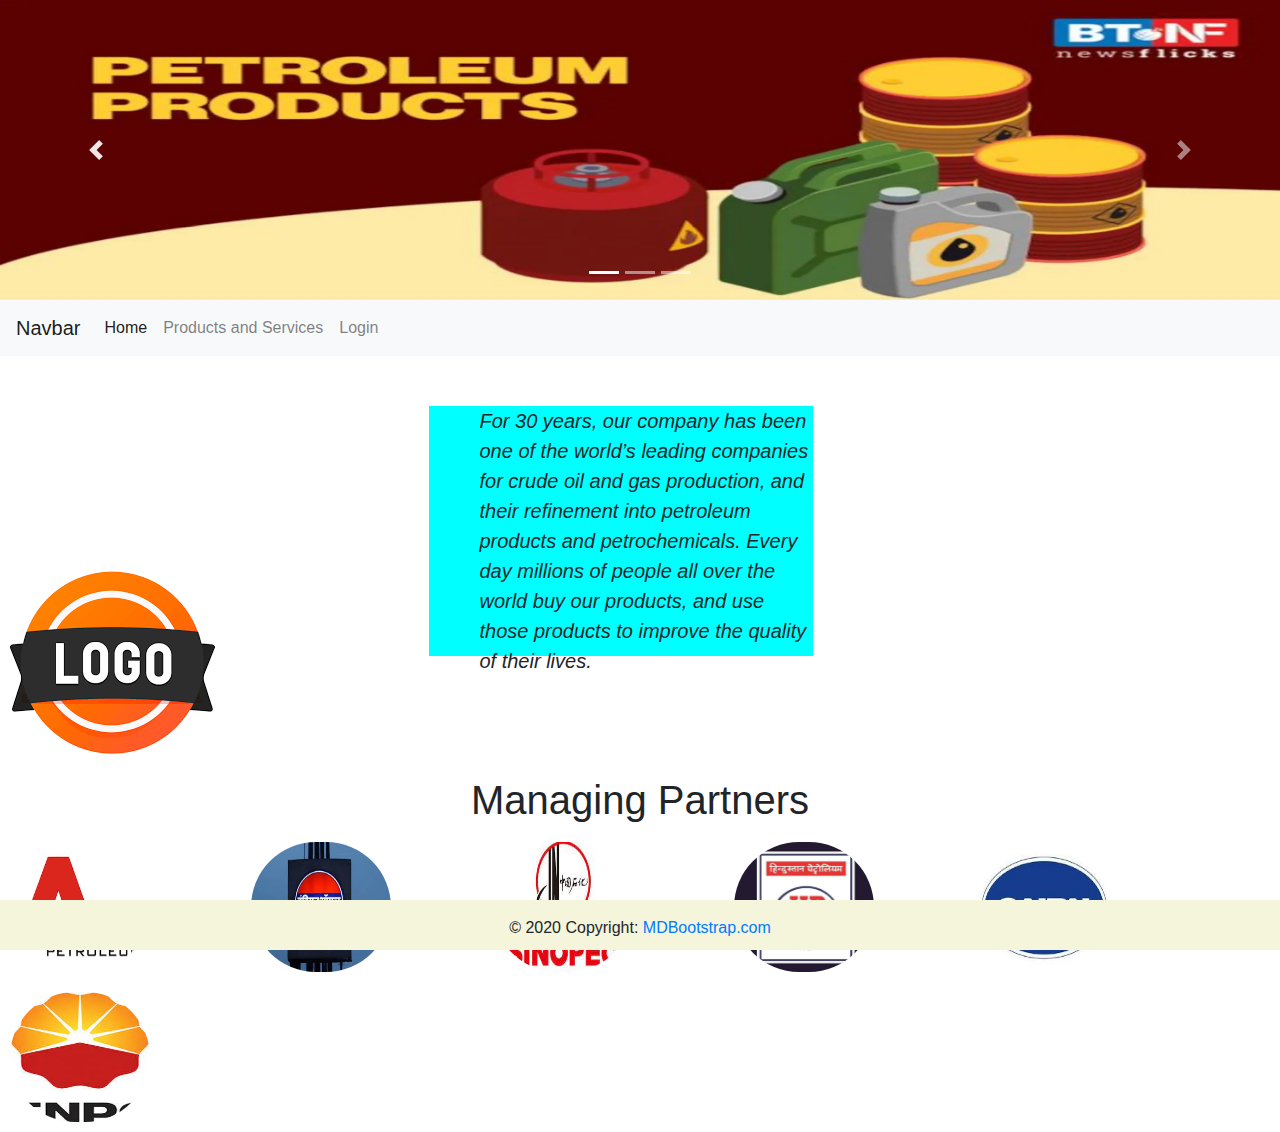
<file: DesignUIUX/uiux/main.html>
<!doctype html>
<html lang="en">
  <head>
    <!-- Required meta tags -->
    <meta charset="utf-8">
    <meta name="viewport" content="width=device-width, initial-scale=1, shrink-to-fit=no">

    <!-- Bootstrap CSS -->
    <link rel="stylesheet" href="https://maxcdn.bootstrapcdn.com/bootstrap/4.0.0/css/bootstrap.min.css" integrity="sha384-Gn5384xqQ1aoWXA+058RXPxPg6fy4IWvTNh0E263XmFcJlSAwiGgFAW/dAiS6JXm" crossorigin="anonymous">
    <link rel="stylesheet" href="style.css">
    <title>Petroleum Products</title>
  </head>
  <body>
       <div class="image_slider">
        <div id="carouselExampleIndicators" class="carousel slide" data-ride="carousel">
            <ol class="carousel-indicators">
              <li data-target="#carouselExampleIndicators" data-slide-to="0" class="active"></li>
              <li data-target="#carouselExampleIndicators" data-slide-to="1"></li>
              <li data-target="#carouselExampleIndicators" data-slide-to="2"></li>
            </ol>
            <div class="carousel-inner">
              <div class="carousel-item active">
                <img class="d-block w-100" src="image1.jpeg" alt="First slide">
              </div>
              <div class="carousel-item">
                <img class="d-block w-100" src="image2.jpeg" alt="Second slide">
              </div>
              <div class="carousel-item">
                <img class="d-block w-100" src="image3.jpeg" alt="Third slide">
              </div>
            </div>
            <a class="carousel-control-prev" href="#carouselExampleIndicators" role="button" data-slide="prev">
              <span class="carousel-control-prev-icon" aria-hidden="true"></span>
              <span class="sr-only">Previous</span>
            </a>
            <a class="carousel-control-next" href="#carouselExampleIndicators" role="button" data-slide="next">
              <span class="carousel-control-next-icon" aria-hidden="true"></span>
              <span class="sr-only">Next</span>
            </a>
          </div>
      </div>
      <nav class="navbar navbar-expand-lg navbar-light bg-light">
        <a class="navbar-brand" href="#">Navbar</a>
        <button class="navbar-toggler" type="button" data-toggle="collapse" data-target="#navbarNav" aria-controls="navbarNav" aria-expanded="false" aria-label="Toggle navigation">
          <span class="navbar-toggler-icon"></span>
        </button>
        <div class="collapse navbar-collapse" id="navbarNav">
          <ul class="navbar-nav">
            <li class="nav-item active">
              <a class="nav-link" href="main.html">Home <span class="sr-only">(current)</span></a>
            </li>
            <li class="nav-item">
              <a class="nav-link" href="products.html">Products and Services</a>
            </li>
            
            <li class="nav-item">
              <a class="nav-link" href="signin.html">Login</a>
            </li>
          </ul>
        </div>
      </nav>
      <div class="description">
        <img src="logo.png" alt="logo">
        <p>For 30 years, our company has been one of the world’s leading companies for crude oil and gas production, and their refinement into petroleum products and petrochemicals. Every day millions of people all over the world buy our products, and use those products to improve the quality of their lives.</p>
      </div>
      <div class="partners">
          <h1>Managing Partners</h1>
        <img src="acer.png" alt="acer">
        <img src="indianoil.jpg" alt="indianoil">
        <img src="sinopec.jpg" alt="sinopec">
        <img src="hp.jpg" alt="hp">
        <img src="cairn.jpg" alt="cairn">
        <img src="cnpc.jpg" alt="cnpc">


      </div>
      <div class="footer-copyright text-center py-3 footer">© 2020 Copyright:
        <a href="https://mdbootstrap.com/"> MDBootstrap.com</a>
      </div>
    


    <!-- Optional JavaScript -->
    <!-- jQuery first, then Popper.js, then Bootstrap JS -->
    <script src="https://code.jquery.com/jquery-3.2.1.slim.min.js" integrity="sha384-KJ3o2DKtIkvYIK3UENzmM7KCkRr/rE9/Qpg6aAZGJwFDMVNA/GpGFF93hXpG5KkN" crossorigin="anonymous"></script>
    <script src="https://cdnjs.cloudflare.com/ajax/libs/popper.js/1.12.9/umd/popper.min.js" integrity="sha384-ApNbgh9B+Y1QKtv3Rn7W3mgPxhU9K/ScQsAP7hUibX39j7fakFPskvXusvfa0b4Q" crossorigin="anonymous"></script>
    <script src="https://maxcdn.bootstrapcdn.com/bootstrap/4.0.0/js/bootstrap.min.js" integrity="sha384-JZR6Spejh4U02d8jOt6vLEHfe/JQGiRRSQQxSfFWpi1MquVdAyjUar5+76PVCmYl" crossorigin="anonymous"></script>
  </body>
</html>
</file>
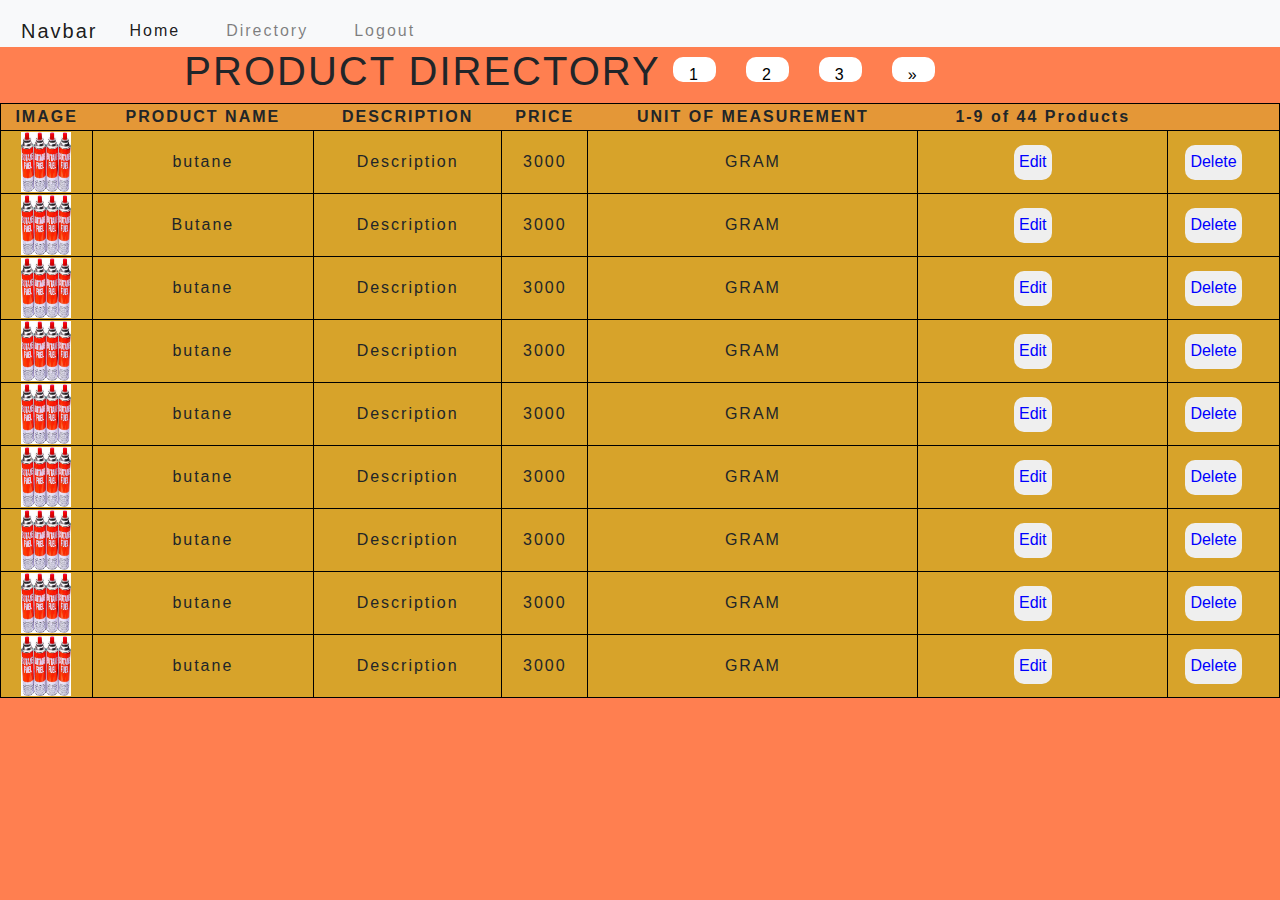
<file: DesignUIUX/uiux/pagination.html>
<!DOCTYPE html>
<html lang="en">
    <head>
        <!-- Required meta tags -->
        <meta charset="utf-8">
        <meta name="viewport" content="width=device-width, initial-scale=1, shrink-to-fit=no">
    
        <!-- Bootstrap CSS -->
        <link rel="stylesheet" href="https://maxcdn.bootstrapcdn.com/bootstrap/4.0.0/css/bootstrap.min.css" integrity="sha384-Gn5384xqQ1aoWXA+058RXPxPg6fy4IWvTNh0E263XmFcJlSAwiGgFAW/dAiS6JXm" crossorigin="anonymous">
        <link rel="stylesheet" href="style.css">
        <link rel="stylesheet" href="main_style.css">
        <title>Petroleum Products</title>
    </head>
<body>
 
    <nav class="navbar navbar-expand-lg navbar-light bg-light">
        <a class="navbar-brand" href="#">Navbar</a>
        <button class="navbar-toggler" type="button" data-toggle="collapse" data-target="#navbarNav" aria-controls="navbarNav" aria-expanded="false" aria-label="Toggle navigation">
          <span class="navbar-toggler-icon"></span>
        </button>
        <div class="collapse navbar-collapse" id="navbarNav">
          <ul class="navbar-nav">
            <li class="nav-item active">
              <a class="nav-link" href="order.html">Home <span class="sr-only">(current)</span></a>
            </li>
            <li class="nav-item">
              <a class="nav-link" href="pagination.html">Directory</a>
            </li>
            
            <li class="nav-item">
              <a class="nav-link" href="main.html">Logout</a>
            </li>
          </ul>
        </div>
      </nav>
    <H1 class="title">PRODUCT DIRECTORY

        <!-- used Pagination concept to navigate through data available in different pages -->
    <div class="pagination">
        
        <a href="pagination.html">1</a>
        <a href="pagination2.html">2</a>
        <a href="pagination3.html">3</a>
       
        <a href="pagination2.html">&raquo;</a>
      </div>
    </H1>

    <table style = "width :100%">
        <tr>
        <th> IMAGE </th>
        <th>  PRODUCT NAME  </th>
        <th>  DESCRIPTION  </th>
        <th>  PRICE </th>
        <th>  UNIT OF MEASUREMENT  </th>  
        <th>  1-9 of 44 Products </th>  
        </tr>
        
        <tr>
            <td><img src="butane.jpg" alt="product" style="width:50px;height:60px;"></td>
            <td> butane </td>
            <td> Description </td>
            <td> 3000 </td>
            <td> GRAM </td>
            
            <td><button type="menu" value="Home" width=10px>
                Edit
            </button></td>
            <td><button type="menu" value="Home" width=10px>
                Delete
            </button></td>
        </tr>
        <tr>
            <td><img src="butane.jpg" alt="product" style="width:50px;height:60px;"></td>
            <td> Butane </td>
            <td> Description </td>
            <td> 3000 </td>
            <td> GRAM </td>
            
            <td><button type="menu" value="Home" width=10px>
                Edit
            </button></td>
            <td><button type="menu" value="Home" width=10px>
                Delete
            </button></td>
        </tr>
        <tr>
            <td><img src="butane.jpg" alt="product" style="width:50px;height:60px;"></td>
            <td> butane </td>
            <td> Description </td>
            <td> 3000 </td>
            <td> GRAM </td>
            
            <td><button type="menu" value="Home" width=10px>
                Edit
            </button></td>
            <td><button type="menu" value="Home" width=10px>
                Delete
            </button></td>
        </tr>
        <tr>
            <td><img src="butane.jpg" alt="product" style="width:50px;height:60px;"></td>
            <td> butane </td>
            <td> Description </td>
            <td> 3000 </td>
            <td> GRAM </td>
            
            <td><button type="menu" value="Home" width=10px>
                Edit
            </button></td>
            <td><button type="menu" value="Home" width=10px>
                Delete
            </button></td>
        </tr>
        <tr>
            <td><img src="butane.jpg" alt="product" style="width:50px;height:60px;"></td>
            <td> butane </td>
            <td> Description </td>
            <td> 3000 </td>
            <td> GRAM </td>
            
            <td><button type="menu" value="Home" width=10px>
                Edit
            </button></td>
            <td><button type="menu" value="Home" width=10px>
                Delete
            </button></td>
        </tr>
        <tr>
            <td><img src="butane.jpg" alt="product" style="width:50px;height:60px;"></td>
            <td> butane </td>
            <td> Description </td>
            <td> 3000 </td>
            <td> GRAM </td>
            
            <td><button type="menu" value="Home" width=10px>
                Edit
            </button></td>
            <td><button type="menu" value="Home" width=10px>
                Delete
            </button></td>
        </tr>
        <tr>
            <td><img src="butane.jpg" alt="product" style="width:50px;height:60px;"></td>
            <td> butane </td>
            <td> Description </td>
            <td> 3000 </td>
            <td> GRAM </td>
            
            <td><button type="menu" value="Home" width=10px>
                Edit
            </button></td>
            <td><button type="menu" value="Home" width=10px>
                Delete
            </button></td>
        </tr>
        <tr>
            <td><img src="butane.jpg" alt="product" style="width:50px;height:60px;"></td>
            <td> butane </td>
            <td> Description </td>
            <td> 3000 </td>
            <td> GRAM </td>
            
            <td><button type="menu" value="Home" width=10px>
                Edit
            </button></td>
            <td><button type="menu" value="Home" width=10px>
                Delete
            </button></td>
        </tr>
        <tr>
            <td><img src="butane.jpg" alt="product" style="width:50px;height:60px;"></td>
            <td> butane </td>
            <td> Description </td>
            <td> 3000 </td>
            <td> GRAM </td>
            
            <td><button type="menu" value="Home" width=10px>
                Edit
            </button></td>
            <td><button type="menu" value="Home" width=10px>
                Delete
            </button></td>
        </tr>


       
        
    </table>
</body>
</html>
</file>
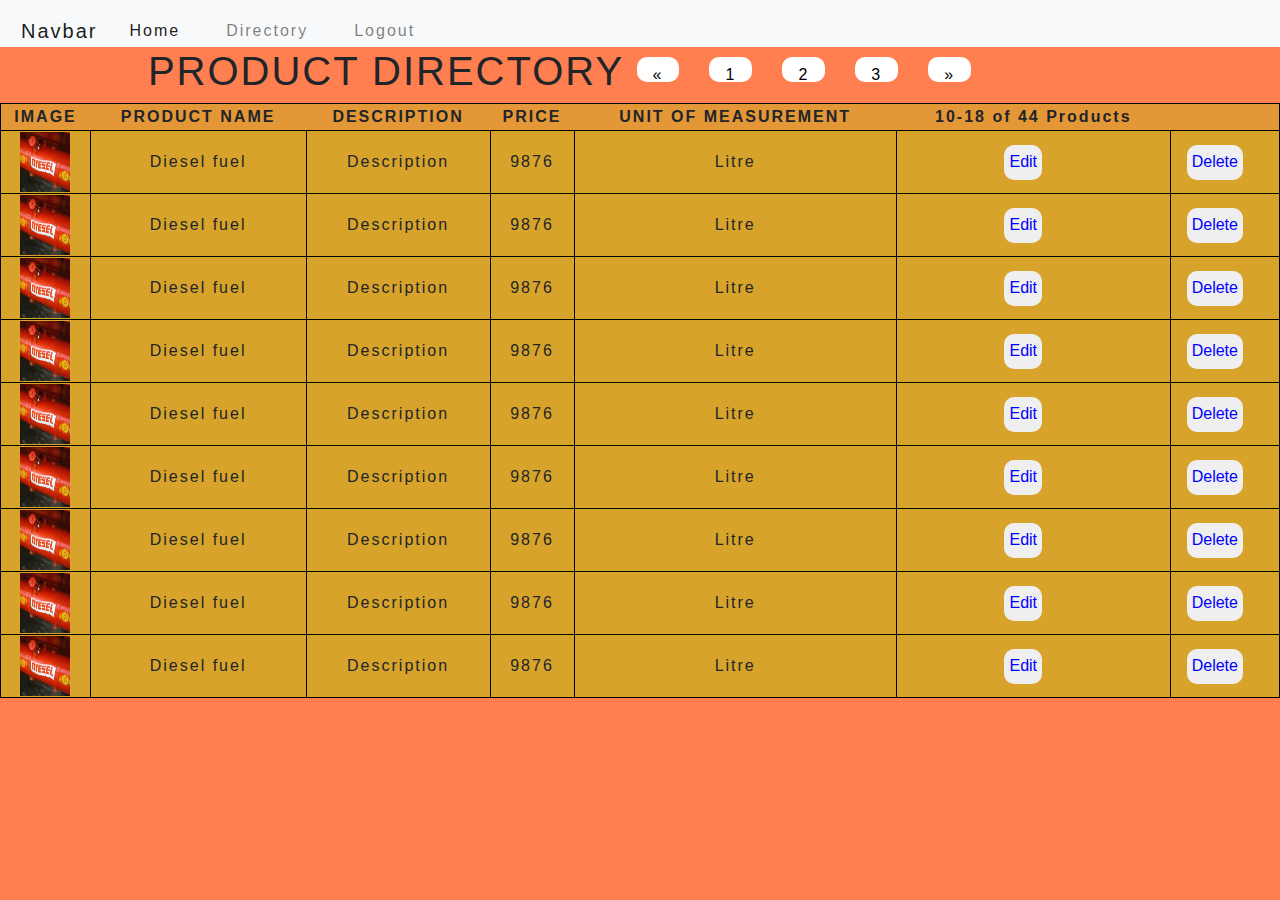
<file: DesignUIUX/uiux/pagination2.html>
<!DOCTYPE html>
<html lang="en">
    <head>
        <!-- Required meta tags -->
        <meta charset="utf-8">
        <meta name="viewport" content="width=device-width, initial-scale=1, shrink-to-fit=no">
    
        <!-- Bootstrap CSS -->
        <link rel="stylesheet" href="https://maxcdn.bootstrapcdn.com/bootstrap/4.0.0/css/bootstrap.min.css" integrity="sha384-Gn5384xqQ1aoWXA+058RXPxPg6fy4IWvTNh0E263XmFcJlSAwiGgFAW/dAiS6JXm" crossorigin="anonymous">
        <link rel="stylesheet" href="style.css">
        <link rel="stylesheet" href="main_style.css">
        <title>Petroleum Products</title>      </head>
<body>
    <nav class="navbar navbar-expand-lg navbar-light bg-light">
        <a class="navbar-brand" href="#">Navbar</a>
        <button class="navbar-toggler" type="button" data-toggle="collapse" data-target="#navbarNav" aria-controls="navbarNav" aria-expanded="false" aria-label="Toggle navigation">
          <span class="navbar-toggler-icon"></span>
        </button>
        <div class="collapse navbar-collapse" id="navbarNav">
          <ul class="navbar-nav">
            <li class="nav-item active">
              <a class="nav-link" href="order.html">Home <span class="sr-only">(current)</span></a>
            </li>
            <li class="nav-item">
              <a class="nav-link" href="pagination.html">Directory</a>
            </li>
            
            <li class="nav-item">
              <a class="nav-link" href="main.html">Logout</a>
            </li>
          </ul>
        </div>
      </nav>
    <H1 class="title">PRODUCT DIRECTORY
       
    
    <div class="pagination">
        <a href="pagination.html">&laquo;</a>
        <a href="pagination.html">1</a>
        <a href="pagination2.html">2</a>
        <a href="pagination3.html">3</a>
       
        <a href="pagination3.html">&raquo;</a>
      </div></H1>
    <table style = "width :100%">
        <tr>
        <th> IMAGE </th>
        <th>  PRODUCT NAME  </th>
        <th>  DESCRIPTION  </th>
        <th>  PRICE </th>
        <th>  UNIT OF MEASUREMENT  </th>  
        <th>  10-18 of 44 Products </th>
        </tr>
        
        <tr>
            <td><img src="diesel.jpg" alt="product" style="width:50px;height:60px;"></td>
            <td> Diesel fuel </td>
            <td> Description </td>
            <td> 9876 </td>
            <td> Litre </td>
            
            <td><button type="menu" value="Home" width=10px>
                Edit
            </button></td>
            <td><button type="menu" value="Home" width=10px>
                Delete
            </button></td>
        </tr>
        <tr>
            <td><img src="diesel.jpg" alt="product" style="width:50px;height:60px;"></td>
            <td> Diesel fuel </td>
            <td> Description </td>
            <td> 9876 </td>
            <td> Litre </td>
            
            <td><button type="menu" value="Home" width=10px>
                Edit
            </button></td>
            <td><button type="menu" value="Home" width=10px>
                Delete
            </button></td>
        </tr>
        <tr>
            <td><img src="diesel.jpg" alt="product" style="width:50px;height:60px;"></td>
            <td> Diesel fuel </td>
            <td> Description </td>
            <td> 9876 </td>
            <td> Litre </td>
            
            <td><button type="menu" value="Home" width=10px>
                Edit
            </button></td>
            <td><button type="menu" value="Home" width=10px>
                Delete
            </button></td>
        </tr>
        <tr>
            <td><img src="diesel.jpg" alt="product" style="width:50px;height:60px;"></td>
            <td> Diesel fuel </td>
            <td> Description </td>
            <td> 9876 </td>
            <td> Litre </td>
            
            <td><button type="menu" value="Home" width=10px>
                Edit
            </button></td>
            <td><button type="menu" value="Home" width=10px>
                Delete
            </button></td>
        </tr>
        <tr>
            <td><img src="diesel.jpg" alt="product" style="width:50px;height:60px;"></td>
            <td> Diesel fuel </td>
            <td> Description </td>
            <td> 9876 </td>
            <td> Litre </td>
            
            <td><button type="menu" value="Home" width=10px>
                Edit
            </button></td>
            <td><button type="menu" value="Home" width=10px>
                Delete
            </button></td>
        </tr>
        <tr>
            <td><img src="diesel.jpg" alt="product" style="width:50px;height:60px;"></td>
            <td> Diesel fuel </td>
            <td> Description </td>
            <td> 9876 </td>
            <td> Litre </td>
            
            <td><button type="menu" value="Home" width=10px>
                Edit
            </button></td>
            <td><button type="menu" value="Home" width=10px>
                Delete
            </button></td>
        </tr>
        <tr>
            <td><img src="diesel.jpg" alt="product" style="width:50px;height:60px;"></td>
            <td> Diesel fuel </td>
            <td> Description </td>
            <td> 9876 </td>
            <td> Litre </td>
            
            <td><button type="menu" value="Home" width=10px>
                Edit
            </button></td>
            <td><button type="menu" value="Home" width=10px>
                Delete
            </button></td>
        </tr>
        <tr>
            <td><img src="diesel.jpg" alt="product" style="width:50px;height:60px;"></td>
            <td> Diesel fuel </td>
            <td> Description </td>
            <td> 9876 </td>
            <td> Litre </td>
            
            <td><button type="menu" value="Home" width=10px>
                Edit
            </button></td>
            <td><button type="menu" value="Home" width=10px>
                Delete
            </button></td>
        </tr>
        <tr>
            <td><img src="diesel.jpg" alt="product" style="width:50px;height:60px;"></td>
            <td> Diesel fuel </td>
            <td> Description </td>
            <td> 9876 </td>
            <td> Litre </td>
            
            <td><button type="menu" value="Home" width=10px>
                Edit
            </button></td>
            <td><button type="menu" value="Home" width=10px>
                Delete
            </button></td>
        </tr>


        
        
    </table>
</body>
</html>
</file>
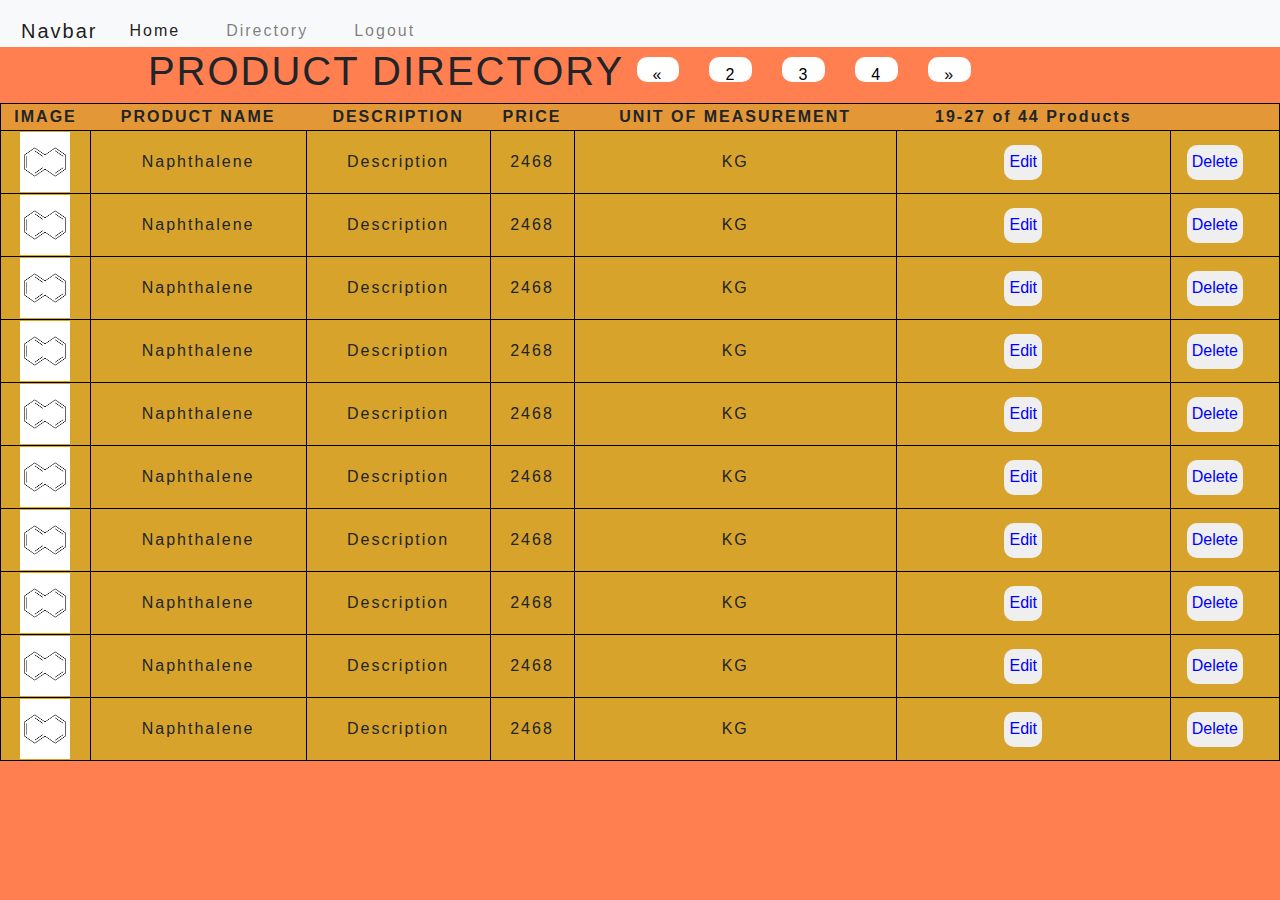
<file: DesignUIUX/uiux/pagination3.html>
<!DOCTYPE html>
<html lang="en">
    <head>
        <!-- Required meta tags -->
        <meta charset="utf-8">
        <meta name="viewport" content="width=device-width, initial-scale=1, shrink-to-fit=no">
    
        <!-- Bootstrap CSS -->
        <link rel="stylesheet" href="https://maxcdn.bootstrapcdn.com/bootstrap/4.0.0/css/bootstrap.min.css" integrity="sha384-Gn5384xqQ1aoWXA+058RXPxPg6fy4IWvTNh0E263XmFcJlSAwiGgFAW/dAiS6JXm" crossorigin="anonymous">
        <link rel="stylesheet" href="style.css">
        <link rel="stylesheet" href="main_style.css">
        <title>Petroleum Products</title>      </head>
<body>
    <nav class="navbar navbar-expand-lg navbar-light bg-light">
        <a class="navbar-brand" href="#">Navbar</a>
        <button class="navbar-toggler" type="button" data-toggle="collapse" data-target="#navbarNav" aria-controls="navbarNav" aria-expanded="false" aria-label="Toggle navigation">
          <span class="navbar-toggler-icon"></span>
        </button>
        <div class="collapse navbar-collapse" id="navbarNav">
          <ul class="navbar-nav">
            <li class="nav-item active">
              <a class="nav-link" href="order.html">Home <span class="sr-only">(current)</span></a>
            </li>
            <li class="nav-item">
              <a class="nav-link" href="pagination.html">Directory</a>
            </li>
            
            <li class="nav-item">
              <a class="nav-link" href="main.html">Logout</a>
            </li>
          </ul>
        </div>
      </nav>
    <H1 class="title">PRODUCT DIRECTORY
       
    
    <div class="pagination">
        <a href="pagination2.html">&laquo;</a>
        <a href="pagination2.html">2</a>
        <a href="pagination3.html">3</a>
        <a href="pagination4.html">4</a>
       
        <a href="pagination4.html">&raquo;</a>
      </div>
    </H1>
    <table style = "width :100%">
        <tr>
        <th> IMAGE </th>
        <th>  PRODUCT NAME  </th>
        <th>  DESCRIPTION  </th>
        <th>  PRICE </th>
        <th>  UNIT OF MEASUREMENT  </th>  
        <th>  19-27 of 44 Products </th>
        </tr>
        
        <tr>
            <td><img src="naphthelene.png" alt="product" style="width:50px;height:60px;"></td>
            <td>Naphthalene </td>
            <td> Description </td>
            <td> 2468 </td>
            <td> KG </td>
            
            <td><button type="menu" value="Home" width=10px>
                Edit
            </button></td>
            <td><button type="menu" value="Home" width=10px>
                Delete
            </button></td>
        </tr>
        <tr>
            <td><img src="naphthelene.png" alt="product" style="width:50px;height:60px;"></td>
            <td>Naphthalene </td>
            <td> Description </td>
            <td> 2468 </td>
            <td> KG </td>
            
            <td><button type="menu" value="Home" width=10px>
                Edit
            </button></td>
            <td><button type="menu" value="Home" width=10px>
                Delete
            </button></td>
        </tr>
        <tr>
            <td><img src="naphthelene.png" alt="product" style="width:50px;height:60px;"></td>
            <td>Naphthalene </td>
            <td> Description </td>
            <td> 2468 </td>
            <td> KG </td>
            
            <td><button type="menu" value="Home" width=10px>
                Edit
            </button></td>
            <td><button type="menu" value="Home" width=10px>
                Delete
            </button></td>
        </tr>
        <tr>
            <td><img src="naphthelene.png" alt="product" style="width:50px;height:60px;"></td>
            <td>Naphthalene </td>
            <td> Description </td>
            <td> 2468 </td>
            <td> KG </td>
            
            <td><button type="menu" value="Home" width=10px>
                Edit
            </button></td>
            <td><button type="menu" value="Home" width=10px>
                Delete
            </button></td>
        </tr>
        <tr>
            <td><img src="naphthelene.png" alt="product" style="width:50px;height:60px;"></td>
            <td>Naphthalene </td>
            <td> Description </td>
            <td> 2468 </td>
            <td> KG </td>
            
            <td><button type="menu" value="Home" width=10px>
                Edit
            </button></td>
            <td><button type="menu" value="Home" width=10px>
                Delete
            </button></td>
        </tr>
        <tr>
            <td><img src="naphthelene.png" alt="product" style="width:50px;height:60px;"></td>
            <td>Naphthalene </td>
            <td> Description </td>
            <td> 2468 </td>
            <td> KG </td>
            
            <td><button type="menu" value="Home" width=10px>
                Edit
            </button></td>
            <td><button type="menu" value="Home" width=10px>
                Delete
            </button></td>
        </tr>
        <tr>
            <td><img src="naphthelene.png" alt="product" style="width:50px;height:60px;"></td>
            <td>Naphthalene </td>
            <td> Description </td>
            <td> 2468 </td>
            <td> KG </td>
            
            <td><button type="menu" value="Home" width=10px>
                Edit
            </button></td>
            <td><button type="menu" value="Home" width=10px>
                Delete
            </button></td>
        </tr>
        <tr>
            <td><img src="naphthelene.png" alt="product" style="width:50px;height:60px;"></td>
            <td>Naphthalene </td>
            <td> Description </td>
            <td> 2468 </td>
            <td> KG </td>
            
            <td><button type="menu" value="Home" width=10px>
                Edit
            </button></td>
            <td><button type="menu" value="Home" width=10px>
                Delete
            </button></td>
        </tr>
        <tr>
            <td><img src="naphthelene.png" alt="product" style="width:50px;height:60px;"></td>
            <td>Naphthalene </td>
            <td> Description </td>
            <td> 2468 </td>
            <td> KG </td>
            
            <td><button type="menu" value="Home" width=10px>
                Edit
            </button></td>
            <td><button type="menu" value="Home" width=10px>
                Delete
            </button></td>
        </tr>
        <tr>
            <td><img src="naphthelene.png" alt="product" style="width:50px;height:60px;"></td>
            <td>Naphthalene </td>
            <td> Description </td>
            <td> 2468 </td>
            <td> KG </td>
            
            <td><button type="menu" value="Home" width=10px>
                Edit
            </button></td>
            <td><button type="menu" value="Home" width=10px>
                Delete
            </button></td>
        </tr>
        
        
    </table>
</body>
</html>
</file>
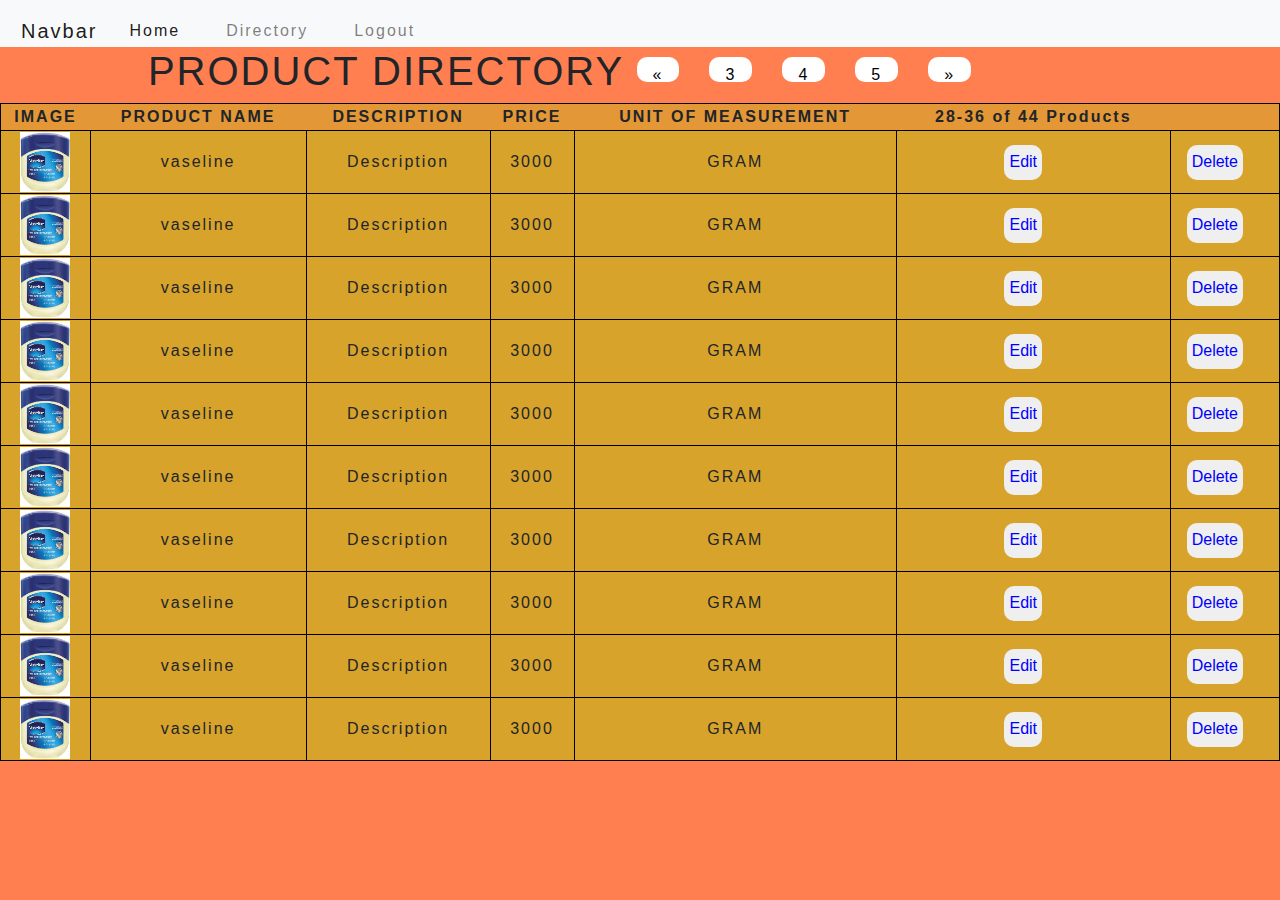
<file: DesignUIUX/uiux/pagination4.html>
<!DOCTYPE html>
<html lang="en">
    <head>
        <!-- Required meta tags -->
        <meta charset="utf-8">
        <meta name="viewport" content="width=device-width, initial-scale=1, shrink-to-fit=no">
    
        <!-- Bootstrap CSS -->
        <link rel="stylesheet" href="https://maxcdn.bootstrapcdn.com/bootstrap/4.0.0/css/bootstrap.min.css" integrity="sha384-Gn5384xqQ1aoWXA+058RXPxPg6fy4IWvTNh0E263XmFcJlSAwiGgFAW/dAiS6JXm" crossorigin="anonymous">
        <link rel="stylesheet" href="style.css">
        <link rel="stylesheet" href="main_style.css">
        <title>Petroleum Products</title>      </head>
<body>
    <nav class="navbar navbar-expand-lg navbar-light bg-light">
        <a class="navbar-brand" href="#">Navbar</a>
        <button class="navbar-toggler" type="button" data-toggle="collapse" data-target="#navbarNav" aria-controls="navbarNav" aria-expanded="false" aria-label="Toggle navigation">
          <span class="navbar-toggler-icon"></span>
        </button>
        <div class="collapse navbar-collapse" id="navbarNav">
          <ul class="navbar-nav">
            <li class="nav-item active">
              <a class="nav-link" href="order.html">Home <span class="sr-only">(current)</span></a>
            </li>
            <li class="nav-item">
              <a class="nav-link" href="pagination.html">Directory</a>
            </li>
            
            <li class="nav-item">
              <a class="nav-link" href="main.html">Logout</a>
            </li>
          </ul>
        </div>
      </nav>
    <H1 class="title">PRODUCT DIRECTORY
       
    
    <div class="pagination">
        <a href="pagination3.html">&laquo;</a>
        <a href="pagination3.html">3</a>
        <a href="pagination4.html">4</a>
        <a href="pagination5.html">5</a>
       
        <a href="pagination5.html">&raquo;</a>
      </div></H1>
    <table style = "width :100%">
        <tr>
        <th> IMAGE </th>
        <th>  PRODUCT NAME  </th>
        <th>  DESCRIPTION  </th>
        <th>  PRICE </th>
        <th>  UNIT OF MEASUREMENT  </th>  
        <th>  28-36 of 44 Products </th>
        </tr>
        
        <tr>
            <td><img src="vaseline.jpg" alt="product" style="width:50px;height:60px;"></td>
            <td> vaseline </td>
            <td> Description </td>
            <td> 3000 </td>
            <td> GRAM </td>
            
            <td><button type="menu" value="Home" width=10px>
                Edit
            </button></td>
            <td><button type="menu" value="Home" width=10px>
                Delete
            </button></td>
        </tr>
        <tr>
            <td><img src="vaseline.jpg" alt="product" style="width:50px;height:60px;"></td>
            <td> vaseline </td>
            <td> Description </td>
            <td> 3000 </td>
            <td> GRAM </td>
            
            <td><button type="menu" value="Home" width=10px>
                Edit
            </button></td>
            <td><button type="menu" value="Home" width=10px>
                Delete
            </button></td>
        </tr>
        <tr>
            <td><img src="vaseline.jpg" alt="product" style="width:50px;height:60px;"></td>
            <td> vaseline </td>
            <td> Description </td>
            <td> 3000 </td>
            <td> GRAM </td>
            
            <td><button type="menu" value="Home" width=10px>
                Edit
            </button></td>
            <td><button type="menu" value="Home" width=10px>
                Delete
            </button></td>
        </tr>
        <tr>
            <td><img src="vaseline.jpg" alt="product" style="width:50px;height:60px;"></td>
            <td> vaseline </td>
            <td> Description </td>
            <td> 3000 </td>
            <td> GRAM </td>
            
            <td><button type="menu" value="Home" width=10px>
                Edit
            </button></td>
            <td><button type="menu" value="Home" width=10px>
                Delete
            </button></td>
        </tr>
        <tr>
            <td><img src="vaseline.jpg" alt="product" style="width:50px;height:60px;"></td>
            <td> vaseline </td>
            <td> Description </td>
            <td> 3000 </td>
            <td> GRAM </td>
            
            <td><button type="menu" value="Home" width=10px>
                Edit
            </button></td>
            <td><button type="menu" value="Home" width=10px>
                Delete
            </button></td>
        </tr>
        <tr>
            <td><img src="vaseline.jpg" alt="product" style="width:50px;height:60px;"></td>
            <td> vaseline </td>
            <td> Description </td>
            <td> 3000 </td>
            <td> GRAM </td>
            
            <td><button type="menu" value="Home" width=10px>
                Edit
            </button></td>
            <td><button type="menu" value="Home" width=10px>
                Delete
            </button></td>
        </tr>
        <tr>
            <td><img src="vaseline.jpg" alt="product" style="width:50px;height:60px;"></td>
            <td> vaseline </td>
            <td> Description </td>
            <td> 3000 </td>
            <td> GRAM </td>
            
            <td><button type="menu" value="Home" width=10px>
                Edit
            </button></td>
            <td><button type="menu" value="Home" width=10px>
                Delete
            </button></td>
        </tr>
        <tr>
            <td><img src="vaseline.jpg" alt="product" style="width:50px;height:60px;"></td>
            <td> vaseline </td>
            <td> Description </td>
            <td> 3000 </td>
            <td> GRAM </td>
            
            <td><button type="menu" value="Home" width=10px>
                Edit
            </button></td>
            <td><button type="menu" value="Home" width=10px>
                Delete
            </button></td>
        </tr>
        <tr>
            <td><img src="vaseline.jpg" alt="product" style="width:50px;height:60px;"></td>
            <td> vaseline </td>
            <td> Description </td>
            <td> 3000 </td>
            <td> GRAM </td>
            
            <td><button type="menu" value="Home" width=10px>
                Edit
            </button></td>
            <td><button type="menu" value="Home" width=10px>
                Delete
            </button></td>
        </tr>
        <tr>
            <td><img src="vaseline.jpg" alt="product" style="width:50px;height:60px;"></td>
            <td> vaseline </td>
            <td> Description </td>
            <td> 3000 </td>
            <td> GRAM </td>
            
            <td><button type="menu" value="Home" width=10px>
                Edit
            </button></td>
            <td><button type="menu" value="Home" width=10px>
                Delete
            </button></td>
        </tr>
        
        
    </table>
</body>
</html>
</file>
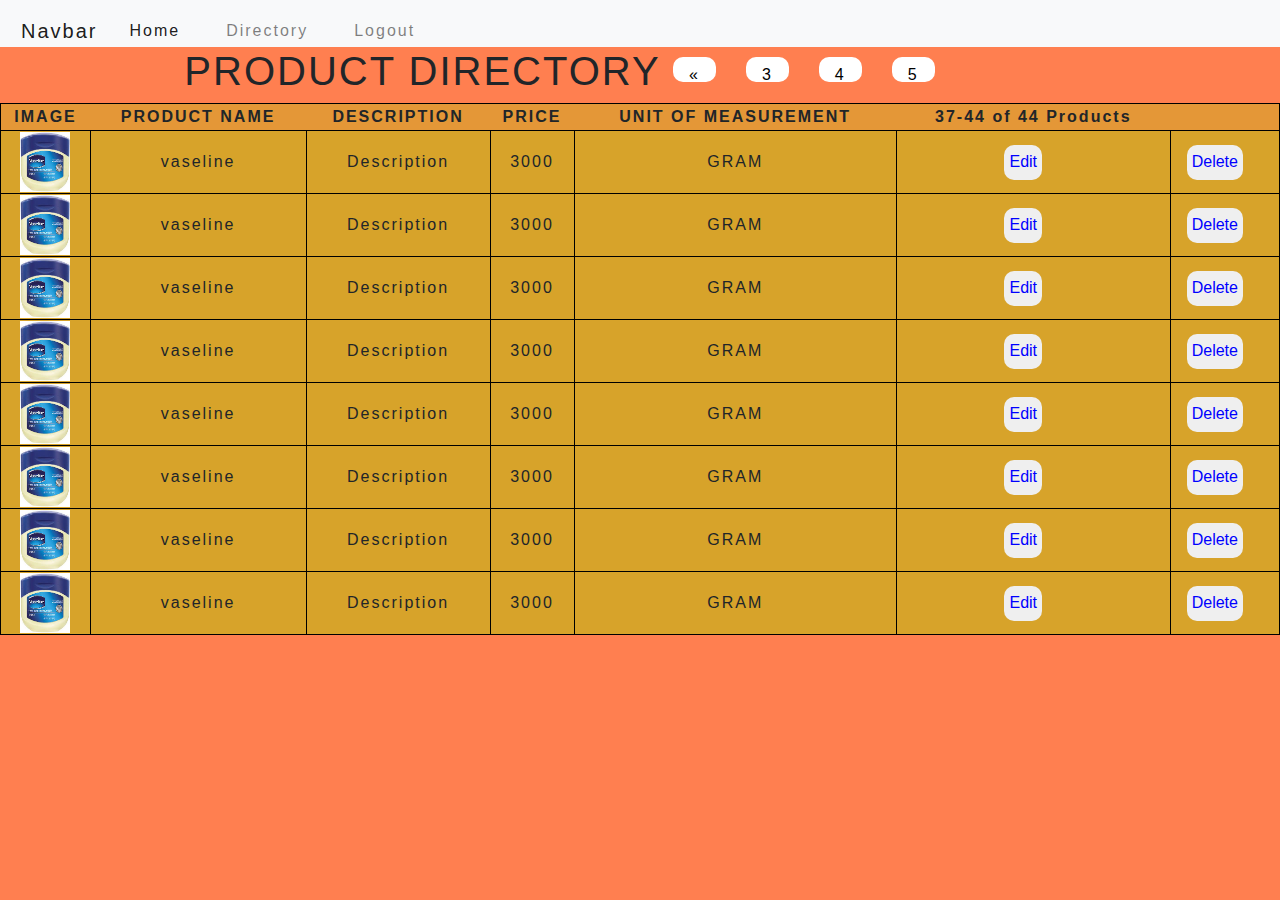
<file: DesignUIUX/uiux/pagination5.html>
<!DOCTYPE html>
<html lang="en">
    <head>
        <!-- Required meta tags -->
        <meta charset="utf-8">
        <meta name="viewport" content="width=device-width, initial-scale=1, shrink-to-fit=no">
    
        <!-- Bootstrap CSS -->
        <link rel="stylesheet" href="https://maxcdn.bootstrapcdn.com/bootstrap/4.0.0/css/bootstrap.min.css" integrity="sha384-Gn5384xqQ1aoWXA+058RXPxPg6fy4IWvTNh0E263XmFcJlSAwiGgFAW/dAiS6JXm" crossorigin="anonymous">
        <link rel="stylesheet" href="style.css">
        <link rel="stylesheet" href="main_style.css">
        <title>Petroleum Products</title>      </head>
<body>
    <nav class="navbar navbar-expand-lg navbar-light bg-light">
        <a class="navbar-brand" href="#">Navbar</a>
        <button class="navbar-toggler" type="button" data-toggle="collapse" data-target="#navbarNav" aria-controls="navbarNav" aria-expanded="false" aria-label="Toggle navigation">
          <span class="navbar-toggler-icon"></span>
        </button>
        <div class="collapse navbar-collapse" id="navbarNav">
          <ul class="navbar-nav">
            <li class="nav-item active">
              <a class="nav-link" href="order.html">Home <span class="sr-only">(current)</span></a>
            </li>
            <li class="nav-item">
              <a class="nav-link" href="pagination.html">Directory</a>
            </li>
            
            <li class="nav-item">
              <a class="nav-link" href="main.html">Logout</a>
            </li>
          </ul>
        </div>
      </nav>
    <H1 class="title">PRODUCT DIRECTORY
       
    
    <div class="pagination">
        <a href="pagination4.html">&laquo;</a>
        <a href="pagination3.html">3</a>
        <a href="pagination4.html">4</a>
        <a href="pagination5.html">5</a>
       
      </div></H1>
    <table style = "width :100%">
        <tr>
        <th> IMAGE </th>
        <th>  PRODUCT NAME  </th>
        <th>  DESCRIPTION  </th>
        <th>  PRICE </th>
        <th>  UNIT OF MEASUREMENT  </th>  
        <th>  37-44 of 44 Products </th>
        </tr>
        
        <tr>
            <td><img src="vaseline.jpg" alt="product" style="width:50px;height:60px;"></td>
            <td> vaseline </td>
            <td> Description </td>
            <td> 3000 </td>
            <td> GRAM </td>
            
            <td><button type="menu" value="Home" width=10px>
                Edit
            </button></td>
            <td><button type="menu" value="Home" width=10px>
                Delete
            </button></td>
        </tr>
        <tr>
            <td><img src="vaseline.jpg" alt="product" style="width:50px;height:60px;"></td>
            <td> vaseline </td>
            <td> Description </td>
            <td> 3000 </td>
            <td> GRAM </td>
            
            <td><button type="menu" value="Home" width=10px>
                Edit
            </button></td>
            <td><button type="menu" value="Home" width=10px>
                Delete
            </button></td>
        </tr>
        <tr>
            <td><img src="vaseline.jpg" alt="product" style="width:50px;height:60px;"></td>
            <td> vaseline </td>
            <td> Description </td>
            <td> 3000 </td>
            <td> GRAM </td>
            
            <td><button type="menu" value="Home" width=10px>
                Edit
            </button></td>
            <td><button type="menu" value="Home" width=10px>
                Delete
            </button></td>
        </tr>
        <tr>
            <td><img src="vaseline.jpg" alt="product" style="width:50px;height:60px;"></td>
            <td> vaseline </td>
            <td> Description </td>
            <td> 3000 </td>
            <td> GRAM </td>
            
            <td><button type="menu" value="Home" width=10px>
                Edit
            </button></td>
            <td><button type="menu" value="Home" width=10px>
                Delete
            </button></td>
        </tr>
        <tr>
            <td><img src="vaseline.jpg" alt="product" style="width:50px;height:60px;"></td>
            <td> vaseline </td>
            <td> Description </td>
            <td> 3000 </td>
            <td> GRAM </td>
            
            <td><button type="menu" value="Home" width=10px>
                Edit
            </button></td>
            <td><button type="menu" value="Home" width=10px>
                Delete
            </button></td>
        </tr>
        <tr>
            <td><img src="vaseline.jpg" alt="product" style="width:50px;height:60px;"></td>
            <td> vaseline </td>
            <td> Description </td>
            <td> 3000 </td>
            <td> GRAM </td>
            
            <td><button type="menu" value="Home" width=10px>
                Edit
            </button></td>
            <td><button type="menu" value="Home" width=10px>
                Delete
            </button></td>
        </tr>
        <tr>
            <td><img src="vaseline.jpg" alt="product" style="width:50px;height:60px;"></td>
            <td> vaseline </td>
            <td> Description </td>
            <td> 3000 </td>
            <td> GRAM </td>
            
            <td><button type="menu" value="Home" width=10px>
                Edit
            </button></td>
            <td><button type="menu" value="Home" width=10px>
                Delete
            </button></td>
        </tr>
        <tr>
            <td><img src="vaseline.jpg" alt="product" style="width:50px;height:60px;"></td>
            <td> vaseline </td>
            <td> Description </td>
            <td> 3000 </td>
            <td> GRAM </td>
            
            <td><button type="menu" value="Home" width=10px>
                Edit
            </button></td>
            <td><button type="menu" value="Home" width=10px>
                Delete
            </button></td>
        </tr>

        
    </table>
</body>
</html>
</file>
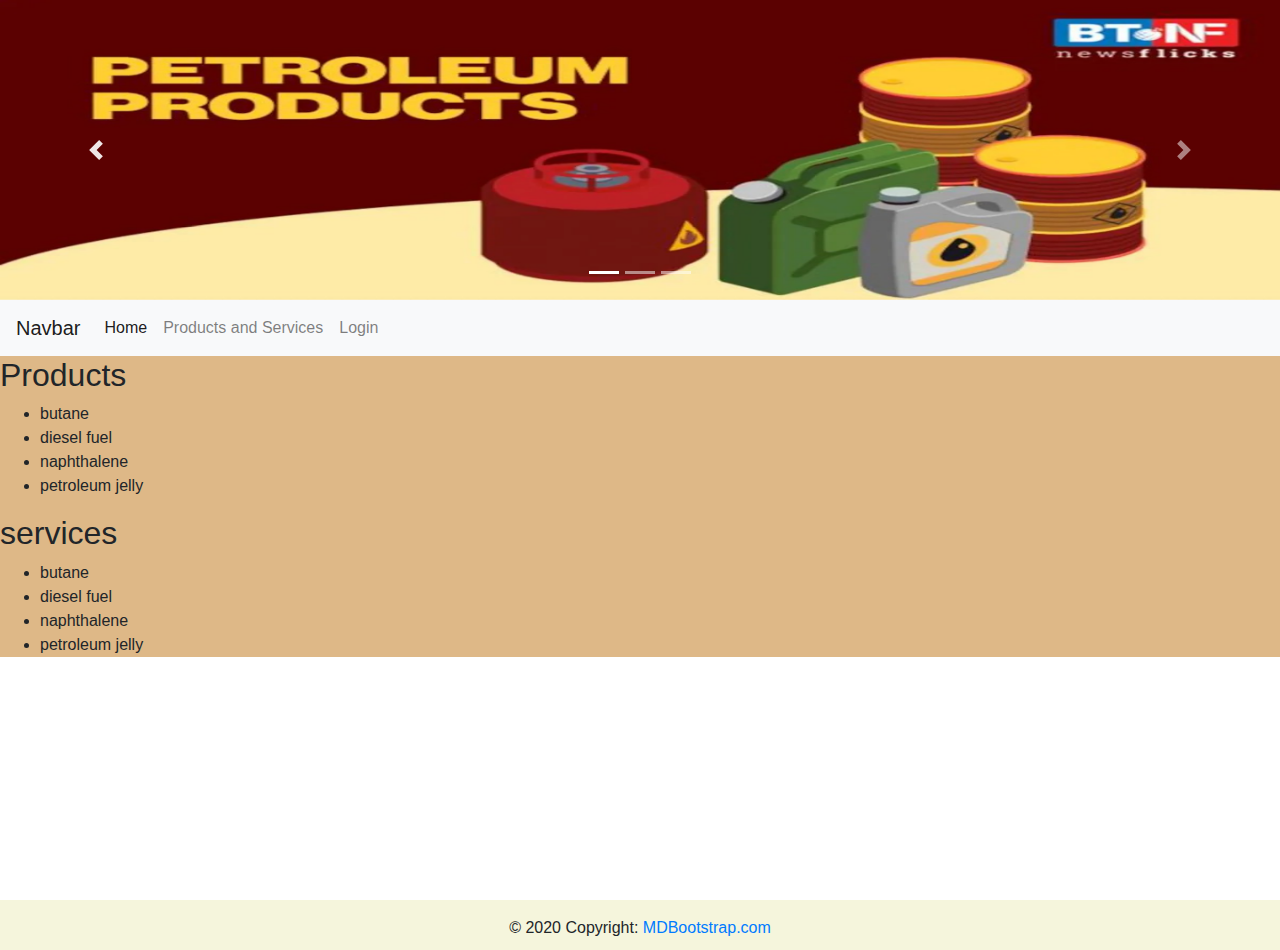
<file: DesignUIUX/uiux/products.html>
<!doctype html>
<html lang="en">
  <head>
    <!-- Required meta tags -->
    <meta charset="utf-8">
    <meta name="viewport" content="width=device-width, initial-scale=1, shrink-to-fit=no">

    <!-- Bootstrap CSS -->
    <link rel="stylesheet" href="https://maxcdn.bootstrapcdn.com/bootstrap/4.0.0/css/bootstrap.min.css" integrity="sha384-Gn5384xqQ1aoWXA+058RXPxPg6fy4IWvTNh0E263XmFcJlSAwiGgFAW/dAiS6JXm" crossorigin="anonymous">
    <link rel="stylesheet" href="style.css">
    
    <title>Petroleum Products</title>  </head>
  <body>
       <div class="image_slider">
        <div id="carouselExampleIndicators" class="carousel slide" data-ride="carousel">
            <ol class="carousel-indicators">
              <li data-target="#carouselExampleIndicators" data-slide-to="0" class="active"></li>
              <li data-target="#carouselExampleIndicators" data-slide-to="1"></li>
              <li data-target="#carouselExampleIndicators" data-slide-to="2"></li>
            </ol>
            <div class="carousel-inner">
              <div class="carousel-item active">
                <img class="d-block w-100" src="image1.jpeg" alt="First slide">
              </div>
              <div class="carousel-item">
                <img class="d-block w-100" src="image2.jpeg" alt="Second slide">
              </div>
              <div class="carousel-item">
                <img class="d-block w-100" src="image3.jpeg" alt="Third slide">
              </div>
            </div>
            <a class="carousel-control-prev" href="#carouselExampleIndicators" role="button" data-slide="prev">
              <span class="carousel-control-prev-icon" aria-hidden="true"></span>
              <span class="sr-only">Previous</span>
            </a>
            <a class="carousel-control-next" href="#carouselExampleIndicators" role="button" data-slide="next">
              <span class="carousel-control-next-icon" aria-hidden="true"></span>
              <span class="sr-only">Next</span>
            </a>
          </div>
      </div>
      <nav class="navbar navbar-expand-lg navbar-light bg-light">
        <a class="navbar-brand" href="#">Navbar</a>
        <button class="navbar-toggler" type="button" data-toggle="collapse" data-target="#navbarNav" aria-controls="navbarNav" aria-expanded="false" aria-label="Toggle navigation">
          <span class="navbar-toggler-icon"></span>
        </button>
        <div class="collapse navbar-collapse" id="navbarNav">
          <ul class="navbar-nav">
            <li class="nav-item active">
              <a class="nav-link" href="main.html">Home <span class="sr-only">(current)</span></a>
            </li>
            <li class="nav-item">
              <a class="nav-link" href="products.html">Products and Services</a>
            </li>
            
            <li class="nav-item">
              <a class="nav-link" href="signin.html">Login</a>
            </li>
          </ul>
        </div>
      </nav>
      <div class="product">
        <h2>Products</h2>
        <ul >
            <li>butane</li>
            <li>diesel fuel</li>
            <li>naphthalene</li>
            <li>petroleum jelly</li>
          </ul>
          <h2>services</h2>
          <ul>
            <li>butane</li>
            <li>diesel fuel</li>
            <li>naphthalene</li>
            <li>petroleum jelly</li>
          </ul>
      </div>
     

      <div class="footer-copyright text-center py-3 footer">© 2020 Copyright:
        <a href="https://mdbootstrap.com/"> MDBootstrap.com</a>
      </div>
    

    <!-- Optional JavaScript -->
    <!-- jQuery first, then Popper.js, then Bootstrap JS -->
    <script src="https://code.jquery.com/jquery-3.2.1.slim.min.js" integrity="sha384-KJ3o2DKtIkvYIK3UENzmM7KCkRr/rE9/Qpg6aAZGJwFDMVNA/GpGFF93hXpG5KkN" crossorigin="anonymous"></script>
    <script src="https://cdnjs.cloudflare.com/ajax/libs/popper.js/1.12.9/umd/popper.min.js" integrity="sha384-ApNbgh9B+Y1QKtv3Rn7W3mgPxhU9K/ScQsAP7hUibX39j7fakFPskvXusvfa0b4Q" crossorigin="anonymous"></script>
    <script src="https://maxcdn.bootstrapcdn.com/bootstrap/4.0.0/js/bootstrap.min.js" integrity="sha384-JZR6Spejh4U02d8jOt6vLEHfe/JQGiRRSQQxSfFWpi1MquVdAyjUar5+76PVCmYl" crossorigin="anonymous"></script>
  </body>
</html>
</file>
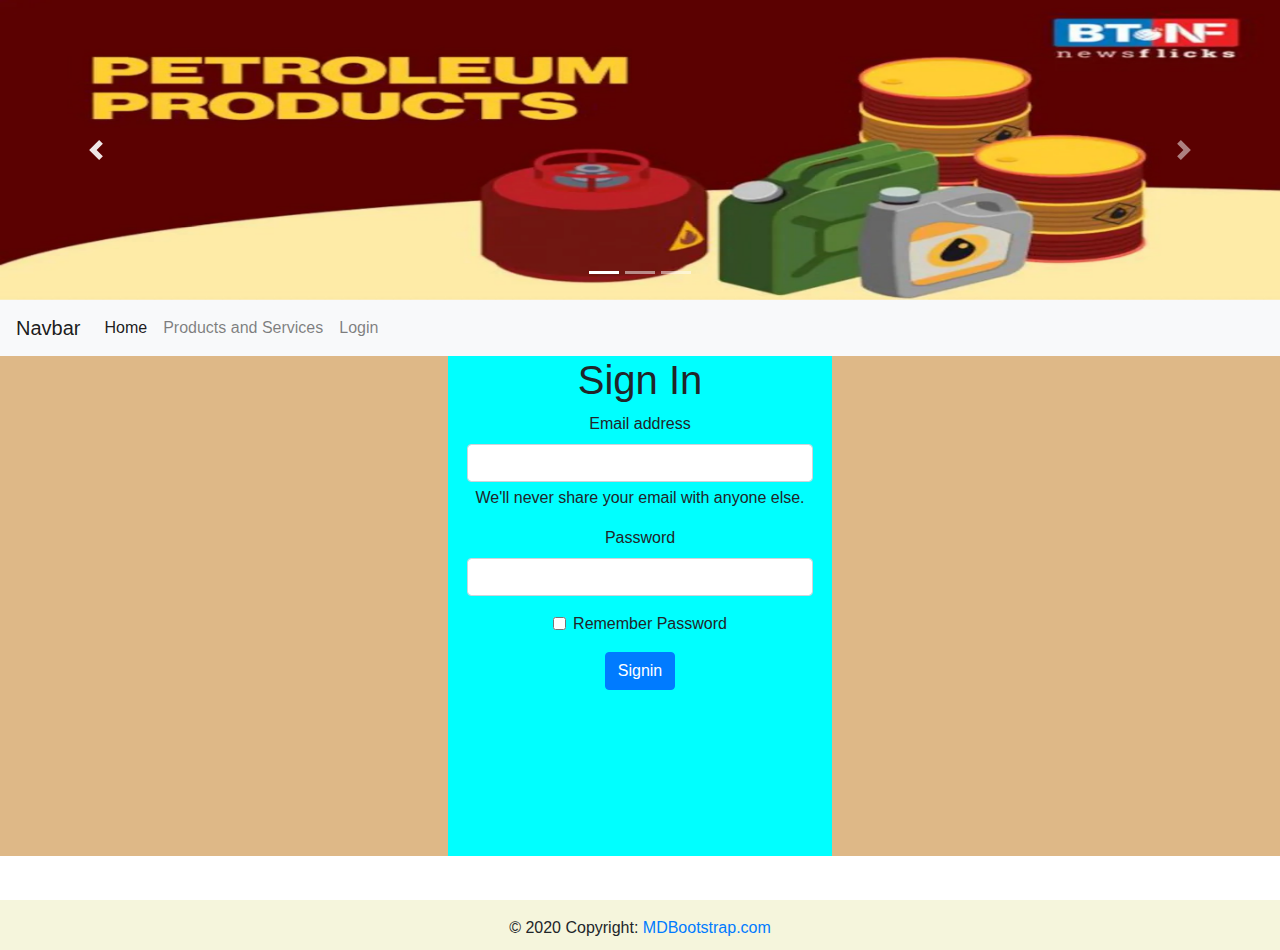
<file: DesignUIUX/uiux/signin.html>
<!doctype html>
<html lang="en">
  <head>
    <!-- Required meta tags -->
    <meta charset="utf-8">
    <meta name="viewport" content="width=device-width, initial-scale=1, shrink-to-fit=no">

    <!-- Bootstrap CSS -->
    <link rel="stylesheet" href="https://maxcdn.bootstrapcdn.com/bootstrap/4.0.0/css/bootstrap.min.css" integrity="sha384-Gn5384xqQ1aoWXA+058RXPxPg6fy4IWvTNh0E263XmFcJlSAwiGgFAW/dAiS6JXm" crossorigin="anonymous">
    <link rel="stylesheet" href="style.css">
    <title>Petroleum Products</title>
  </head>
  <body>
       <div class="image_slider">
        <div id="carouselExampleIndicators" class="carousel slide" data-ride="carousel">
            <ol class="carousel-indicators">
              <li data-target="#carouselExampleIndicators" data-slide-to="0" class="active"></li>
              <li data-target="#carouselExampleIndicators" data-slide-to="1"></li>
              <li data-target="#carouselExampleIndicators" data-slide-to="2"></li>
            </ol>
            <div class="carousel-inner">
              <div class="carousel-item active">
                <img class="d-block w-100" src="image1.jpeg" alt="First slide">
              </div>
              <div class="carousel-item">
                <img class="d-block w-100" src="image2.jpeg" alt="Second slide">
              </div>
              <div class="carousel-item">
                <img class="d-block w-100" src="image3.jpeg" alt="Third slide">
              </div>
            </div>
            <a class="carousel-control-prev" href="#carouselExampleIndicators" role="button" data-slide="prev">
              <span class="carousel-control-prev-icon" aria-hidden="true"></span>
              <span class="sr-only">Previous</span>
            </a>
            <a class="carousel-control-next" href="#carouselExampleIndicators" role="button" data-slide="next">
              <span class="carousel-control-next-icon" aria-hidden="true"></span>
              <span class="sr-only">Next</span>
            </a>
          </div>
      </div>
      <nav class="navbar navbar-expand-lg navbar-light bg-light">
        <a class="navbar-brand" href="#">Navbar</a>
        <button class="navbar-toggler" type="button" data-toggle="collapse" data-target="#navbarNav" aria-controls="navbarNav" aria-expanded="false" aria-label="Toggle navigation">
          <span class="navbar-toggler-icon"></span>
        </button>
        <div class="collapse navbar-collapse" id="navbarNav">
          <ul class="navbar-nav">
            <li class="nav-item active">
              <a class="nav-link" href="main.html">Home <span class="sr-only">(current)</span></a>
            </li>
            <li class="nav-item">
              <a class="nav-link" href="products.html">Products and Services</a>
            </li>
            
            <li class="nav-item">
              <a class="nav-link" href="signin.html">Login</a>
            </li>
          </ul>
        </div>
      </nav>
      <div class=window>
        <form class=signin action="order.html">
            <h1>Sign In</h1>
            <div class="mb-3">
              <label for="exampleInputEmail1" class="form-label">Email address</label>
              <input type="email" class="form-control" id="exampleInputEmail1" aria-describedby="emailHelp" required>
              <div id="emailHelp" class="form-text">We'll never share your email with anyone else.</div>
            </div>
            <div class="mb-3">
              <label for="exampleInputPassword1" class="form-label">Password</label>
              <input type="password" class="form-control" id="exampleInputPassword1" required>
            </div>
            <div class="mb-3 form-check">
              <input type="checkbox" class="form-check-input" id="exampleCheck1">
              <label class="form-check-label" for="exampleCheck1">Remember Password</label>
            </div>
            <button type="submit" class="btn btn-primary">Signin</button>
            
          </form>
      </div>
     

      <div class="footer-copyright text-center py-3 footer">© 2020 Copyright:
        <a href="https://mdbootstrap.com/"> MDBootstrap.com</a>
      </div>
    

    <!-- Optional JavaScript -->
    <!-- jQuery first, then Popper.js, then Bootstrap JS -->
    <script src="https://code.jquery.com/jquery-3.2.1.slim.min.js" integrity="sha384-KJ3o2DKtIkvYIK3UENzmM7KCkRr/rE9/Qpg6aAZGJwFDMVNA/GpGFF93hXpG5KkN" crossorigin="anonymous"></script>
    <script src="https://cdnjs.cloudflare.com/ajax/libs/popper.js/1.12.9/umd/popper.min.js" integrity="sha384-ApNbgh9B+Y1QKtv3Rn7W3mgPxhU9K/ScQsAP7hUibX39j7fakFPskvXusvfa0b4Q" crossorigin="anonymous"></script>
    <script src="https://maxcdn.bootstrapcdn.com/bootstrap/4.0.0/js/bootstrap.min.js" integrity="sha384-JZR6Spejh4U02d8jOt6vLEHfe/JQGiRRSQQxSfFWpi1MquVdAyjUar5+76PVCmYl" crossorigin="anonymous"></script>
  </body>
</html>
</file>
<file: DesignUIUX/uiux/style.css>
.image_slider img{
    width: 100%;
    height: 300px;
}
.description p{
    height: 250px;
    background-color: aqua;
    margin-bottom: 20px;
    padding-left: 50px;
    margin-top: 50px;
    margin-left: 200px;
    font-size: 20px;
    width: 30%;
    font-style: oblique;
    display: inline-block;
}
.partners{
    align-items: flex-start;
    
}
.partners h1{
    text-align: center;
    
}
.partners img{
    width: 160px;
    height: 150px;
    padding: 10px;
    margin-right: 6%;
    border-radius: 600px;
}

.footer{
    height: 50px ;
    background-color: beige;
    
}
.footer {
    margin-top: 10px;
    text-align: center;
  }
  
 footer a {
    color: #333;
    display: inline-block;
  }
  
 .footer {
    bottom: -50px;
    height: 50px;
    left: 0;
    position: absolute;
    right: 0;
  }
.signin{
    width: 30%;
    text-align: center;
    margin: 0% auto;
    height: 500px;
    min-width: 200px;
    background-color: aqua;
}
#exampleInputEmail1,#exampleInputPassword1
{
    width: 90%;
    margin: 0% auto;

}
.window
{
    background-color: burlywood;
    
}
body
{
    height: 100%;
}
.product
{
    background-color:burlywood;
    height: 100%;
}
</file>
<file: DesignUIUX/uiux/main_style.css>
body
{
    background-color: coral;
    letter-spacing: 2px;
    
}
div
{
    padding: 3px;
}
.title{
    text-align: center;
}
.pagination {
    display: inline-block;
  }
  
  .pagination a {
    color: black;
    float: left;
    padding: 8px 16px;
    text-decoration: none;
    background-color: white;
  }
button {
     /* Green */
    height: 35px;
    border: none;
    color: blue;
    padding:5px;
    margin-right: 20px;
    text-align: center;
    text-decoration: none;
    display: inline-block;
    font-size: 16px;
    border-radius: 10px;
  }
  a{
     /* Green */
    height: 25px;
    border: none;
    color: rgb(255, 255, 255);
    padding:5px;
    margin-right: 30px;
    text-align: center;
    text-decoration: none;
    display: inline-block;
    font-size: 16px;
    border-radius: 10px;
  }
 
.info
{
    background-color:rgba(255, 248, 220, 0.514);
    width: 25%;
    min-width: 350px;
  border: 15px solid rgba(0, 128, 0, 0.596);
  padding: 25px;
  margin: 20px;
  align-content: flex-end;
  margin: 0% auto;
}

textarea {
    width: 95%;
    height: 150px;
  }
#submit:hover {
    background-color: yellow;
  }
#box
{
    height:20px;
    width: 95%;
    padding: 3px;
}
.title{
  margin-right: 10%;
}
#image_upload
{
    padding: 40px;
    border: dotted;

}
.flex-container {
    display: flex;
    
    padding-left: 1%;
    margin-bottom: 10px;
    width: 100%;
  }
  table, td{
      border: 1px solid black;
      text-align: center;
      background-color: rgba(202, 176, 29,0.5);
  }
  input[type=button], input[type=submit], input[type=reset] ,input[type=file]{
    background-color:blue;
    width: 5px;
    border: 1px solid black;
    color: white;
    padding: 16px;
    text-decoration: none;
    margin: 4px;
    cursor: pointer;
  }
</file>
